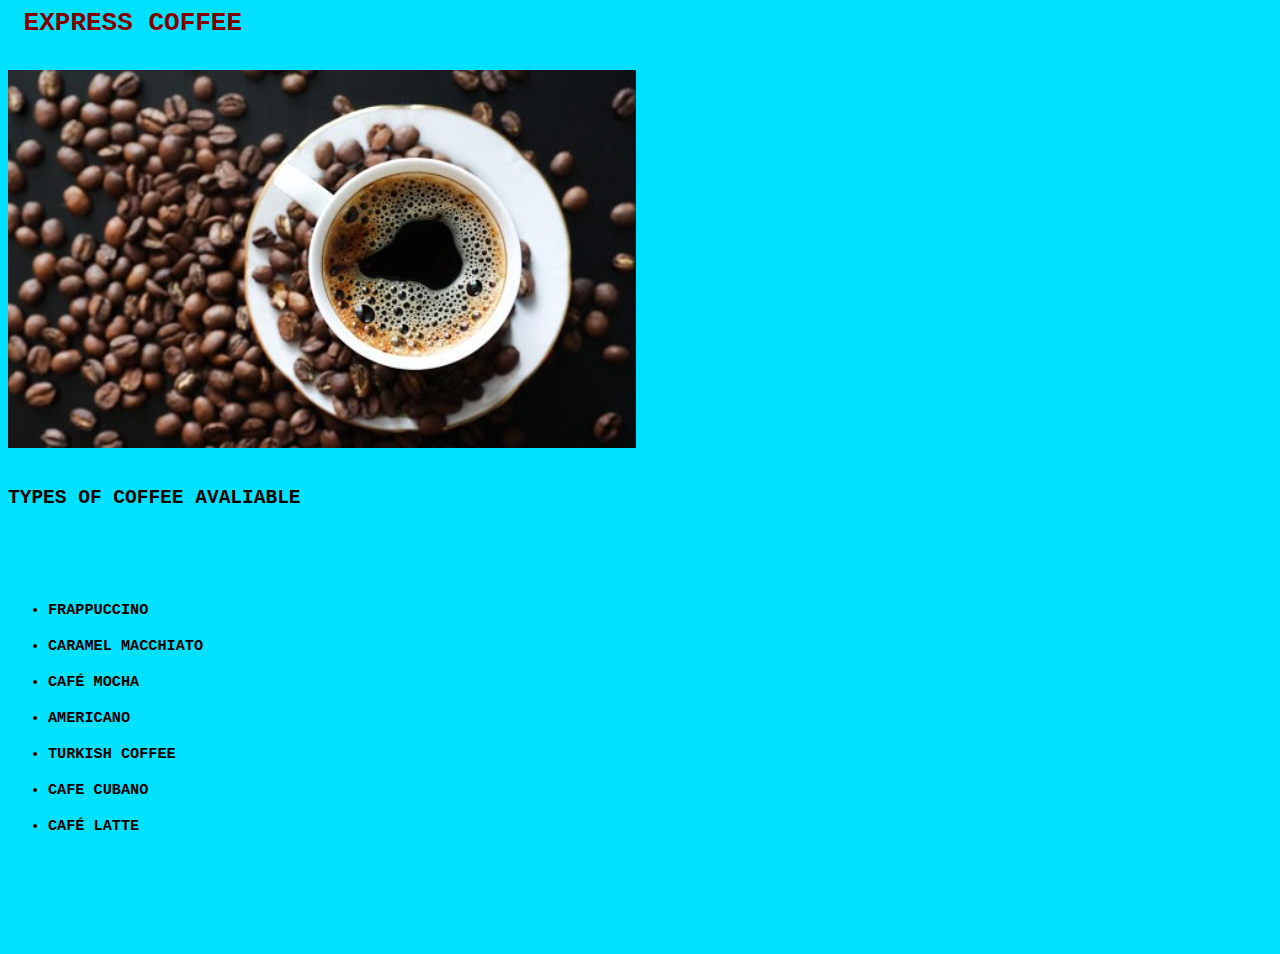
<file: img/COFFEE SHOP WEBSITE.html>
<!-- saved from url=(0032)http://127.0.0.1:5500/index.html -->
<html><head><meta http-equiv="Content-Type" content="text/html; charset=UTF-8">
<title>COFFEE SHOP WEBSITE</title>
<link rel="stylesheet" href="./COFFEE SHOP WEBSITE_files/style.css">
</head>
<body>
<pre><h1> EXPRESS COFFEE</h1>
<img src="./COFFEE SHOP WEBSITE_files/20200929050031031.jpg">
<p></p><h2>
TYPES OF COFFEE AVALIABLE</h2>
<ul>
<h3>
<li>FRAPPUCCINO</li>
<li>CARAMEL MACCHIATO</li>
<li>CAFÉ MOCHA</li>
<li>AMERICANO</li>
<li>TURKISH COFFEE</li>
<li>CAFE CUBANO</li>
<li>CAFÉ LATTE</li>
</h3>
</ul>
<p></p>
</pre>
<!-- Code injected by live-server -->
<script type="text/javascript">
	// <![CDATA[  <-- For SVG support
	if ('WebSocket' in window) {
		(function () {
			function refreshCSS() {
				var sheets = [].slice.call(document.getElementsByTagName("link"));
				var head = document.getElementsByTagName("head")[0];
				for (var i = 0; i < sheets.length; ++i) {
					var elem = sheets[i];
					var parent = elem.parentElement || head;
					parent.removeChild(elem);
					var rel = elem.rel;
					if (elem.href && typeof rel != "string" || rel.length == 0 || rel.toLowerCase() == "stylesheet") {
						var url = elem.href.replace(/(&|\?)_cacheOverride=\d+/, '');
						elem.href = url + (url.indexOf('?') >= 0 ? '&' : '?') + '_cacheOverride=' + (new Date().valueOf());
					}
					parent.appendChild(elem);
				}
			}
			var protocol = window.location.protocol === 'http:' ? 'ws://' : 'wss://';
			var address = protocol + window.location.host + window.location.pathname + '/ws';
			var socket = new WebSocket(address);
			socket.onmessage = function (msg) {
				if (msg.data == 'reload') window.location.reload();
				else if (msg.data == 'refreshcss') refreshCSS();
			};
			if (sessionStorage && !sessionStorage.getItem('IsThisFirstTime_Log_From_LiveServer')) {
				console.log('Live reload enabled.');
				sessionStorage.setItem('IsThisFirstTime_Log_From_LiveServer', true);
			}
		})();
	}
	else {
		console.error('Upgrade your browser. This Browser is NOT supported WebSocket for Live-Reloading.');
	}
	// ]]>
</script>
</body></html>
</file>
<file: img/COFFEE SHOP WEBSITE_files/style.css>
body{
    background-color:rgb(0, 225, 255); }
    h1{
    color:maroon;
    margin=left: 20px;
    }
</file>
